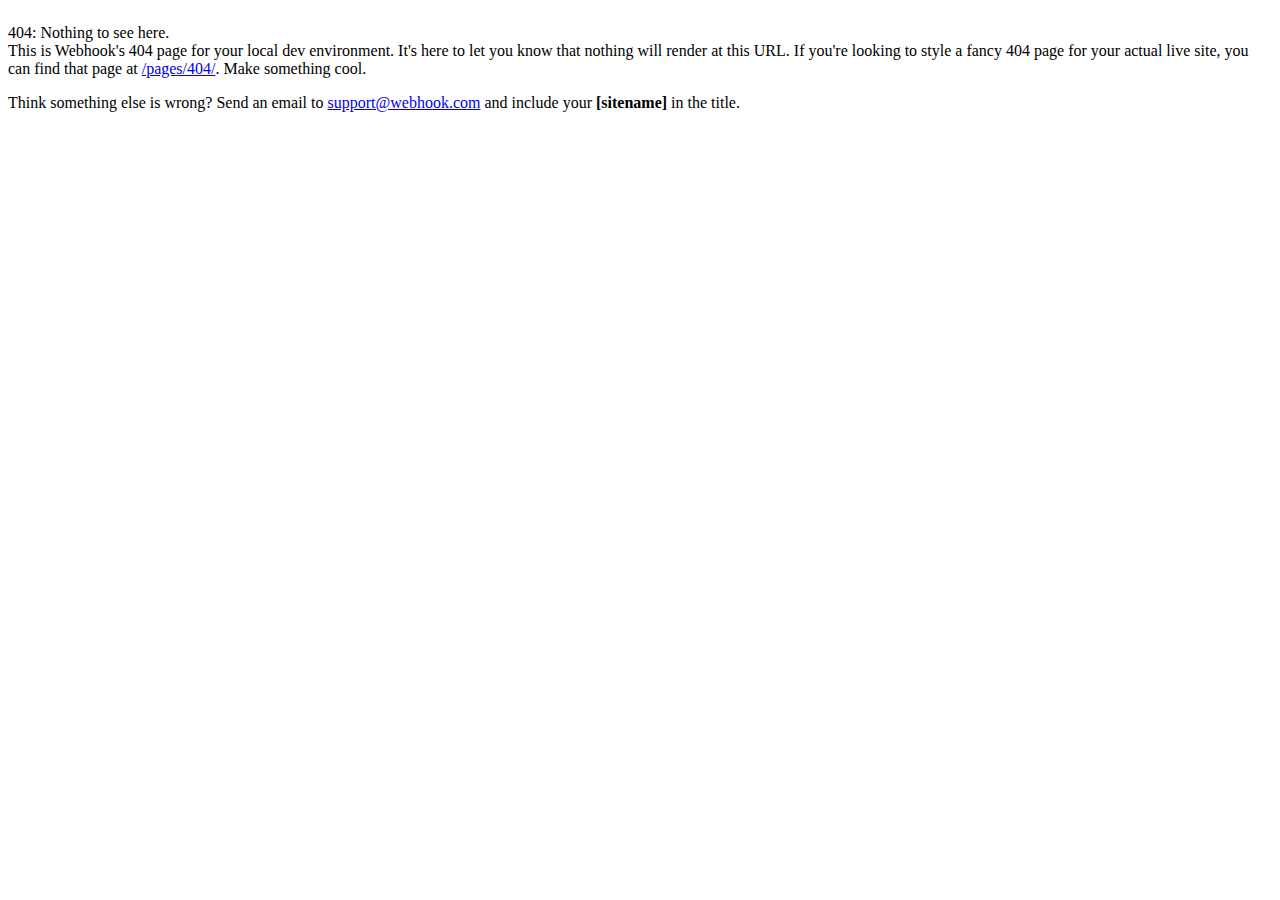
<file: libs/debug404.html>
<!DOCTYPE html><html><head>    <meta http-equiv="Content-Type" content="text/html; charset=utf-8" />    <title>404</title>    <link rel="stylesheet" href="http://cms.webhook.com/v2/assets/app.min.css" /><style>  html,body{background:#FFF;}  .wh-logo{margin-bottom:24px;}</style></head><body>    <div class="wy-nav-content">      <div class="wh-logo"></div>      <div class="wy-alert">        <div class="wy-alert-title">404: Nothing to see here.</div>        This is Webhook's 404 page for your local dev environment. It's here to let you know that nothing will render at this        URL. If you're looking to style a fancy 404 page for your actual live site, you can find that page at <a href="/404/">/pages/404/</a>.        Make something cool.      </div>      <p class="wy-text-center wy-text-small">Think something else is wrong? Send an email to <a href="mailto:support@webhook.com">support@webhook.com</a> and include your <strong>[sitename]</strong> in the title.</p>    </div></body></html>
</file>
